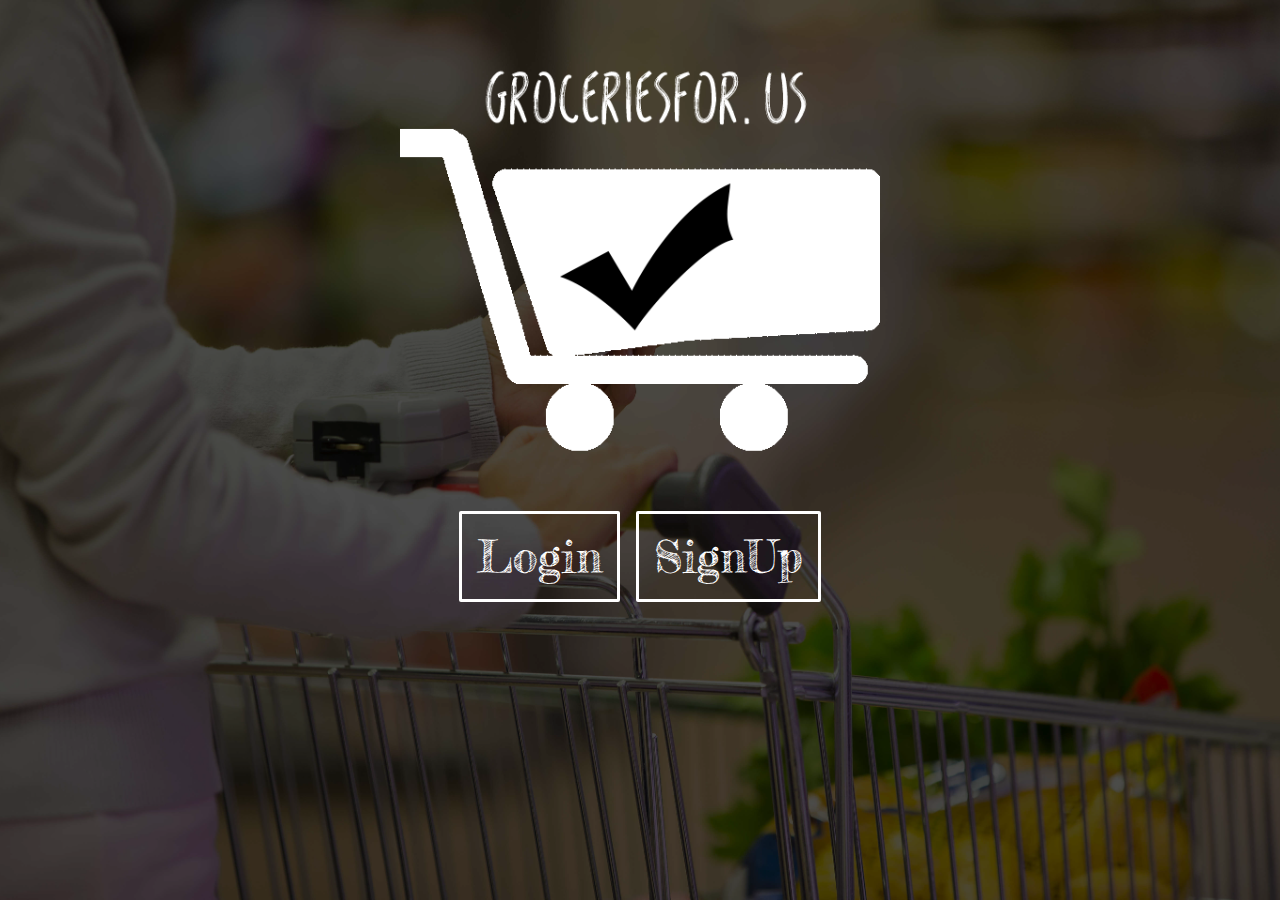
<file: src/main/resources/static/index.html>
<!DOCTYPE html>
<html>
<head lang="en">
    <meta charset="UTF-8">
    <title></title>




    <link href='http://fonts.googleapis.com/css?family=Fredericka+the+Great' rel='stylesheet' type='text/css'>
    <link rel="stylesheet" href="//maxcdn.bootstrapcdn.com/font-awesome/4.3.0/css/font-awesome.min.css">
    <link rel="stylesheet" type="text/css" href="css/home.css" />


</head>
<body>
<!--<h1>Grocery Master-->
<!--</h1>-->
<br>

<img src="img/font1.png" height="400px">





   <!--<a href="https://github.com/slashslash-imsorry/slashslash-imsorry"> <i id="gitIcon" class="fa fa-github fa-6"></i>  </a>-->



<br>
<br>



<div id="buttonContainer">

    <a href="login.html" class="button">Login</a>
    <a href="signup.html" class="button">SignUp</a>

</div>

</body>
</html>
</file>
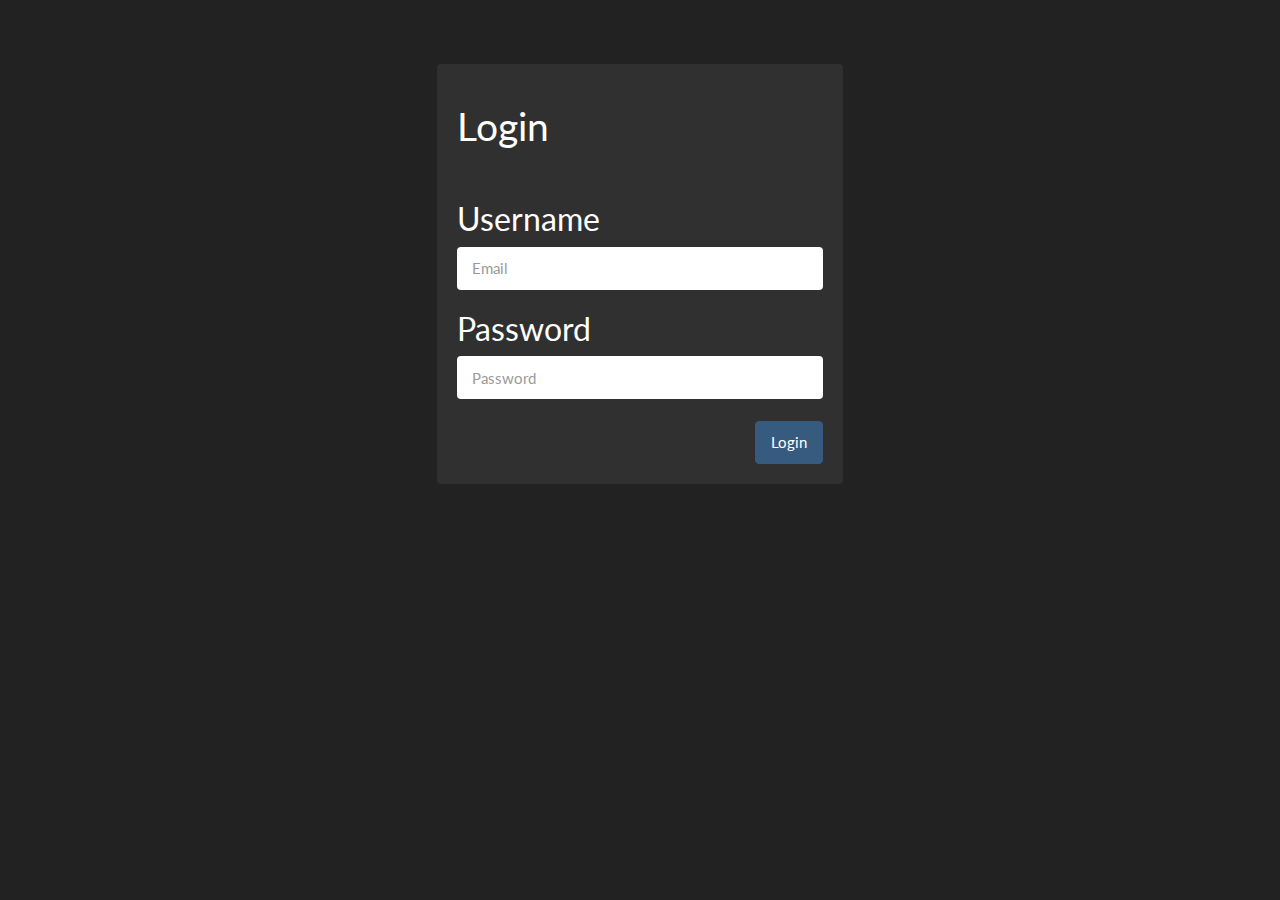
<file: src/main/resources/static/login.html>
<!DOCTYPE html>
<html>
<head>
    <script src="//code.jquery.com/jquery-1.11.0.min.js"></script>
    <script src="js/login.js"></script>
    <!--Bootstrap-->
    <!-- Latest compiled and minified CSS -->
    <link rel="stylesheet" href="css/bootstrap.css">
    <!-- Latest compiled and minified JavaScript -->
    <script src="https://maxcdn.bootstrapcdn.com/bootstrap/3.3.2/js/bootstrap.min.js"></script>

    <title>Login</title>
</head>
<body>

<div class="row">
    <div class="col-md-4"></div>
    <div class="col-md-4">
        <br>
        <br>
        <br>
        <div class="well">
            <h1>Login</h1>
            <br>

            <h2>Username</h2>
            <input type="text" class="form-control" id="emailField" placeholder="Email">

            <h2>Password</h2>
            <input type="password" class="form-control" id="passwordField" placeholder="Password">
            <br>


            <button type="submit" class="btn btn-primary" onclick="attemptLogin()" style="float:right">Login</button>


            <br>
            <br>

        </div>

    </div>
    <div class="col-md-4"></div>
</div>





</body>





<script></script>
</html>
</file>
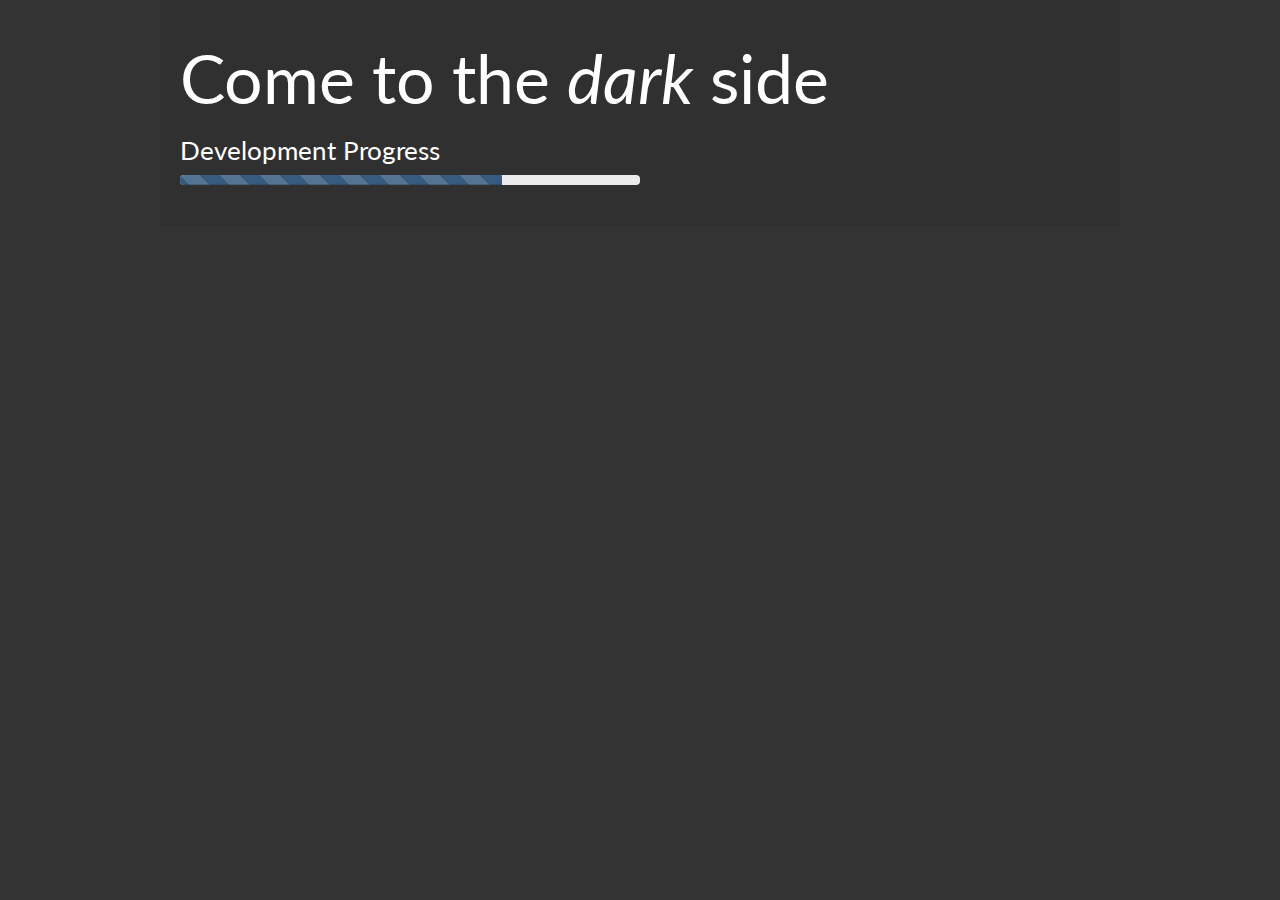
<file: src/main/resources/static/progress.html>
<!DOCTYPE html>
<html>
<head>
    <title>PROJECT NAME</title>

    <!--Bootstrap-->
    <!-- Latest compiled and minified CSS -->
    <link rel="stylesheet" href="css/bootstrap.css">
    <!-- Latest compiled and minified JavaScript -->
    <script src="https://maxcdn.bootstrapcdn.com/bootstrap/3.3.2/js/bootstrap.min.js"></script>

    <!--Custom Assets-->
    <link rel="stylesheet" href="css/custom.css">
    <script src="js/custom.js"></script>

</head>
<body>
<div class="jumbotron center-block" id="jumboTop">
    <div id="insideJumbo" class="center-block">
    <h1>Come to the <i>dark</i> side</h1>


        <h3>Development Progress</h3>
        <div  class="progress progress-striped active" style="width: 50%">
            <div class="progress-bar" style="width: 70%"></div>
        </div>
    </div>



</div>

<script>
    loadData()
    function loadData(){
        var _account = localStorage.getItem('_Account');
        //parse to Object Literal the JSON object
        if(_account) _account = JSON.parse(_account);
        //Checks whether the stored data exists
        if(_account) {
            console.log(_account)
            //(_account.User, _account.Pass);
            //If you want to delete the object
            //localStorage.removeItem('_Account');
        }
        else{
            alert("You have not logged in.")
        }
    }

</script>
</body>
</html>
</file>
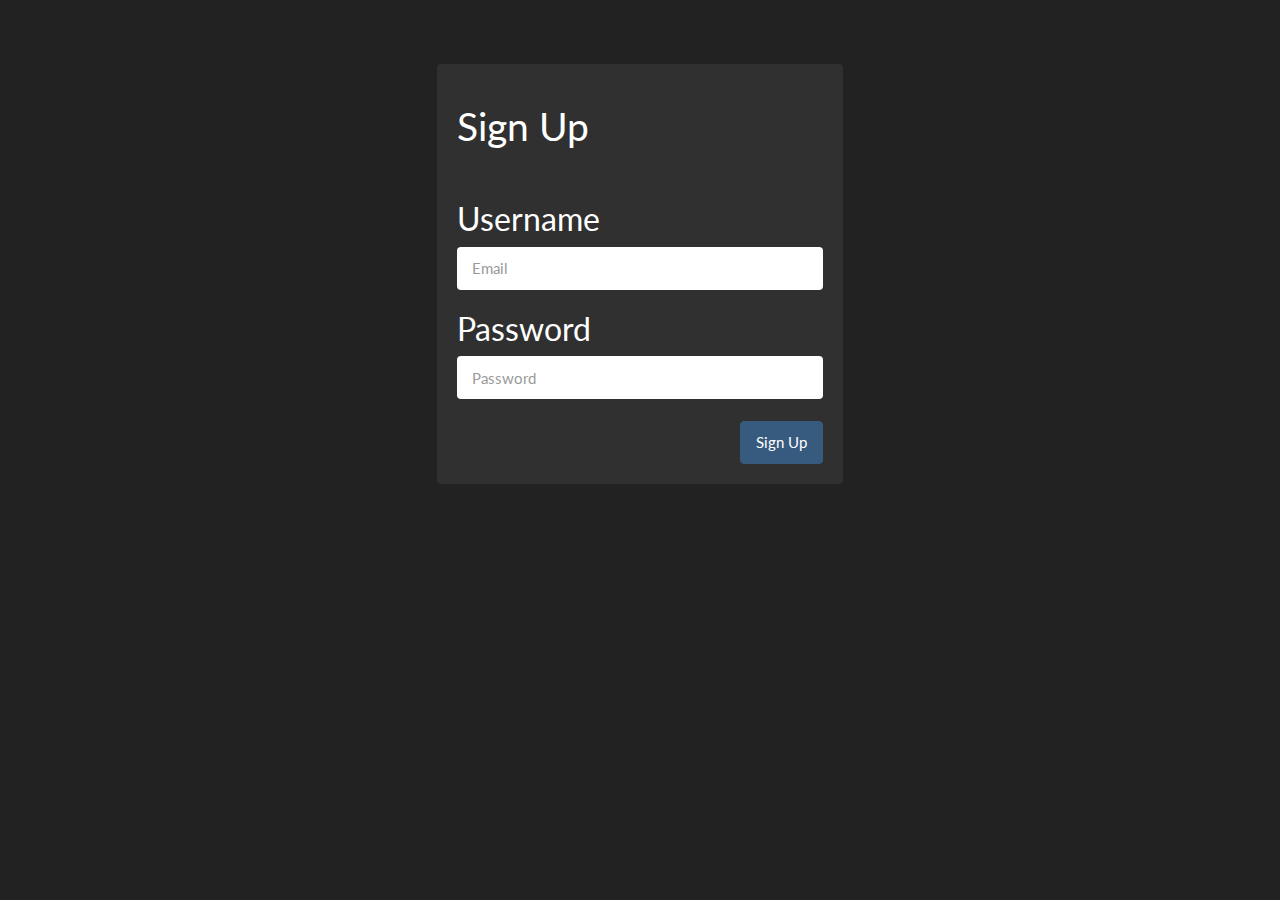
<file: src/main/resources/static/signup.html>
<!DOCTYPE html>
<html>
<head>
    <script src="//code.jquery.com/jquery-1.11.0.min.js"></script>
    <script src="js/signup.js"></script>
    <!--Bootstrap-->
    <!-- Latest compiled and minified CSS -->
    <link rel="stylesheet" href="css/bootstrap.css">
    <!-- Latest compiled and minified JavaScript -->
    <script src="https://maxcdn.bootstrapcdn.com/bootstrap/3.3.2/js/bootstrap.min.js"></script>

    <title>SIGNUP</title>
</head>
<body>


<div class="row">
    <div class="col-md-4"></div>
    <div class="col-md-4">
        <br>
        <br>
        <br>
        <div class="well">
            <h1>Sign Up</h1>

            <br>

            <h2>Username</h2>
            <input type="text" class="form-control" id="emailField" placeholder="Email">

            <h2>Password</h2>
            <input type="password" class="form-control" id="passwordField" placeholder="Password">
            <br>


            <button type="submit" class="btn btn-primary" onclick="attemptSignup()" style="float:right">Sign Up</button>


            <br>
            <br>

        </div>

    </div>
    <div class="col-md-4"></div>


<br>

</div>

</body>





<script></script>
</html>
</file>
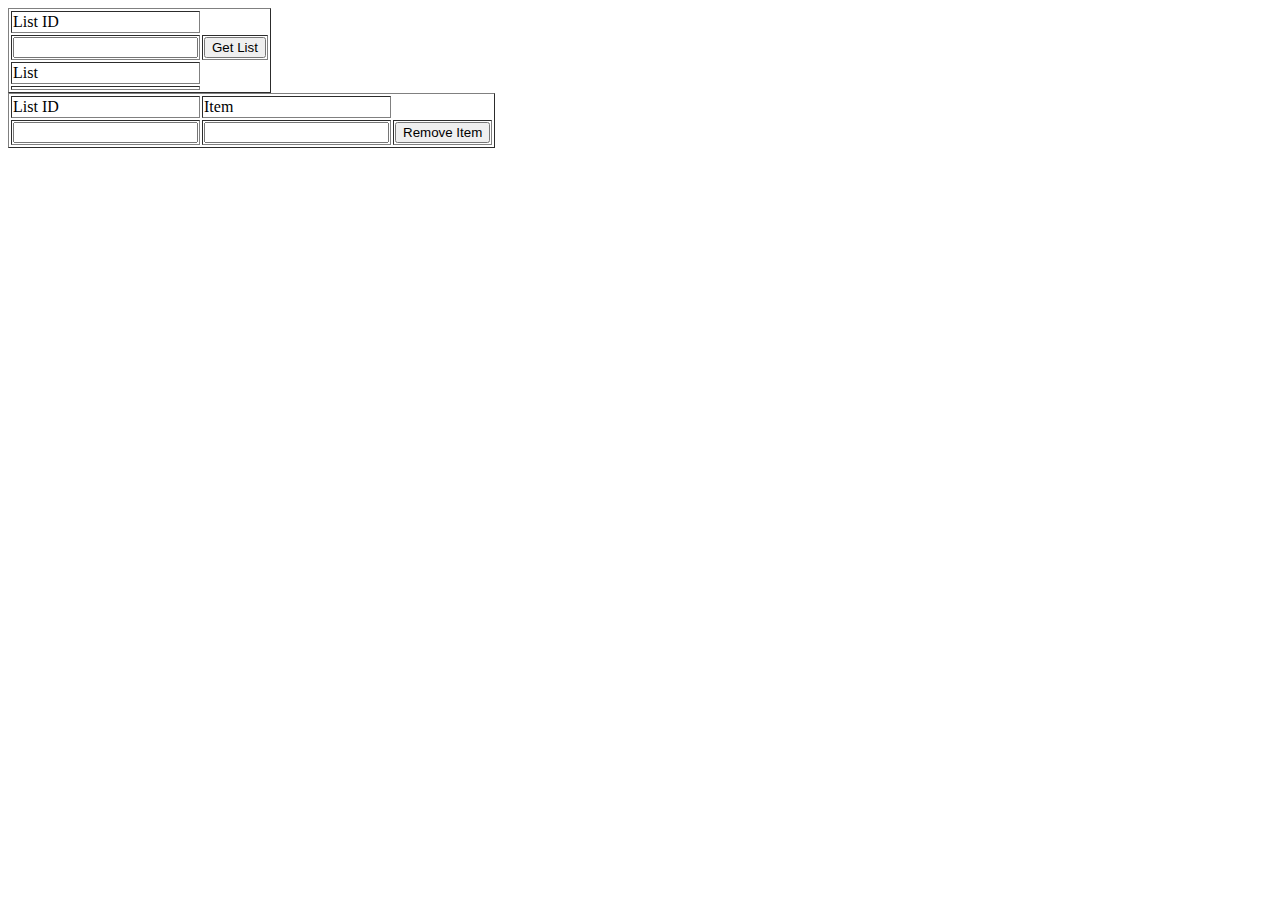
<file: src/main/resources/static/testAJAX.html>
<html>
	<head>
	    <script src="//code.jquery.com/jquery-1.11.0.min.js"></script>    
	    <script src="js/custom.js"></script>
	</head>
	<body>
	    <table border="1">            
            <tr>
                <td>List ID</td>
            </tr>
            <list>
                    <tr>
                        <td><input type="text" id="listIDGet"></td>
                        <td><button onclick="getList()">Get List</button></td>
                    </tr>
                <tr>
                    <td>List</td>
                </tr>
                <tr>
                    <td><label id="results"></td>
                </tr>
            </list>
        </table>
        <table border = "1">
                    <tr>
                <td>List ID</td>
                <td>Item</td>
            </tr>
            <list>
                     <tr>
                        <td><input type="text" id="listIDRemove"></td>
                        <td><input type="text" id="itemRemove"></td>
                        <td><button onclick="removeItem()">Remove Item</button></td>
                    </tr>
            </list>
        </table>
		<p id="demo"></p>
	
	</body>
</html>
</file>
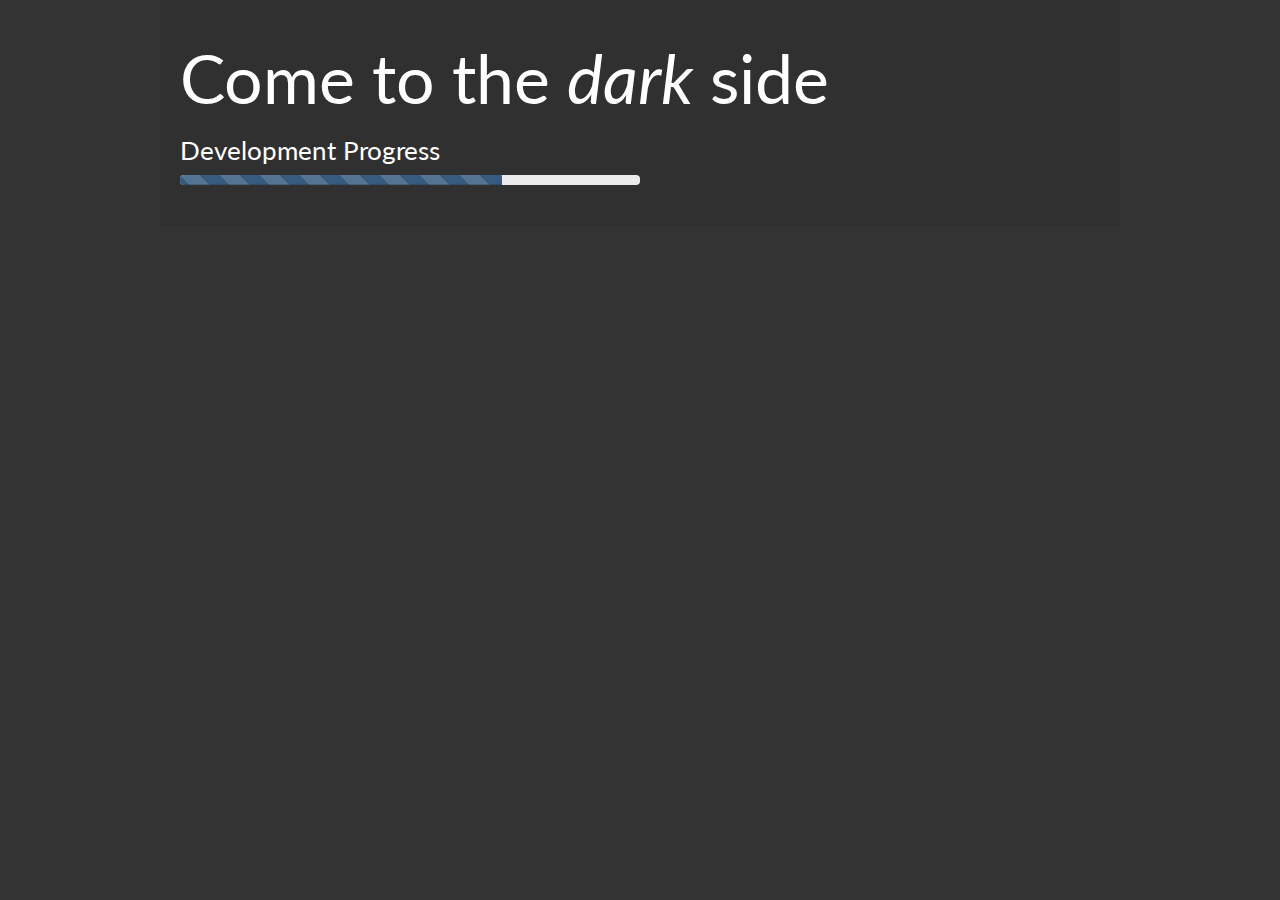
<file: src/main/resources/static/testRedirect.html>
<!DOCTYPE html>
<html>
<head>
    <title></title>
</head>
<body>


<script>
    saveDataAndTransitionPage("isaac")

    function saveDataAndTransitionPage(userOID){
        var _account = {
            UserOID: userOID
        };
        //converts to JSON string the Object Literal
        _account = JSON.stringify(_account);
        localStorage.setItem('_Account', _account);

        window.location.href = "progress.html";
    }

    //Execute this with proper callback to redirect after data has been saved




</script>

</body>
</html>
</file>
<file: src/main/resources/static/css/home.css>
/*body {*/
    /*text-align: center;*/
    /*background-image: url('../img/ingred.jpg');*/
    /*background-size: cover;*/
    /*background-repeat: no-repeat;*/
    /*color: white;*/
    /*font-family: helvetica;*/
/*}*/



html {
    background: linear-gradient(
            rgba(0, 0, 0, 0.7),
            rgba(0, 0, 0, 0.7)
    ), url('../img/personCartCompress.jpg') no-repeat center center fixed;
    -webkit-background-size: cover;
    -moz-background-size: cover;
    -o-background-size: cover;
    background-size: cover;
    color: white;
    font-family: 'Fredericka the Great', cursive;
    text-align: center;
    font-size: 5.0vh;

}

.button {
    border-style: solid;


    padding: 15px;
    border-color: white;
    border-radius: 2px;
    color: white;
    text-underline: none;

}
a:hover, a:visited, a:link, a:active
{
    text-decoration: none;
}

#logo{
    z-index: 5000;
    font-size: 34px;
}
#spinner {
    z-index: 10;
    color:black;
}

#cart {
    z-index: 9;
    height:900px;
}

#container {
    height: 500px;
}


#gitIcon {
    position: absolute;
    right: 20%;
    top: 10%;
    font-size:70px;
}


a { color: inherit; }
</file>
<file: src/main/resources/static/css/custom.css>
/*body {*/
    /*margin: 20px;*/
/*}*/

#jumboTop {
    padding: 20px;
    width: 75%;
    margin-left: auto;
    margin-right: auto;

}

.delete_button {
    float:right;
    cursor: pointer;
}

.plus_button{
    margin-left: 30px;
    cursor: pointer;
}

.minus_button{
    cursor: pointer;
}

.icon_times{
    float:right;
    cursor: pointer;
} 
.icon_red {
    color : red;
}

.icon_removeList{
    position : absolute;
    top: 50px;
    right: 10%;
}

.icon_removeChecked{
    position : absolute;
    cursor: pointer;
    top: 100px;
    right: 10%;
}

.inviteUserButton{
    color: #df6589;
    color: #2fa8ec;
    padding-left : 10%;
    position : absolute;
    cursor: pointer;
}

.splitCostButton {
    position : absolute;
    cursor: pointer;
}

#splitCost{
    font-size : 2em;
}

#list_name {
    text-align: center;
    color: #df6589;
    color: #2fa8ec;
    font-family: 'Raleway', Arial, sans-serif;


}

.col-md-12 {
    background-color : #303030;
}

body {
    background-color: #333 ;

}

#menuButton{
    color: white;
    font-size: 40px;
    padding-left: 10%;
    padding-top: 50px;
    position: absolute;
}


.input--isao {
    font-size: 3.0vh;

}

.modal-content {
    color: #afb3b8;
}

.input--akira {
    /*padding-top: 50px;*/
    /*padding-bottom: 50px;*/
                     text-align:center;
    font-size: 20px;

}

.sidebar {
    font-size: 12px;
    left: 50px;
}
#newListContainer {

}
</file>
